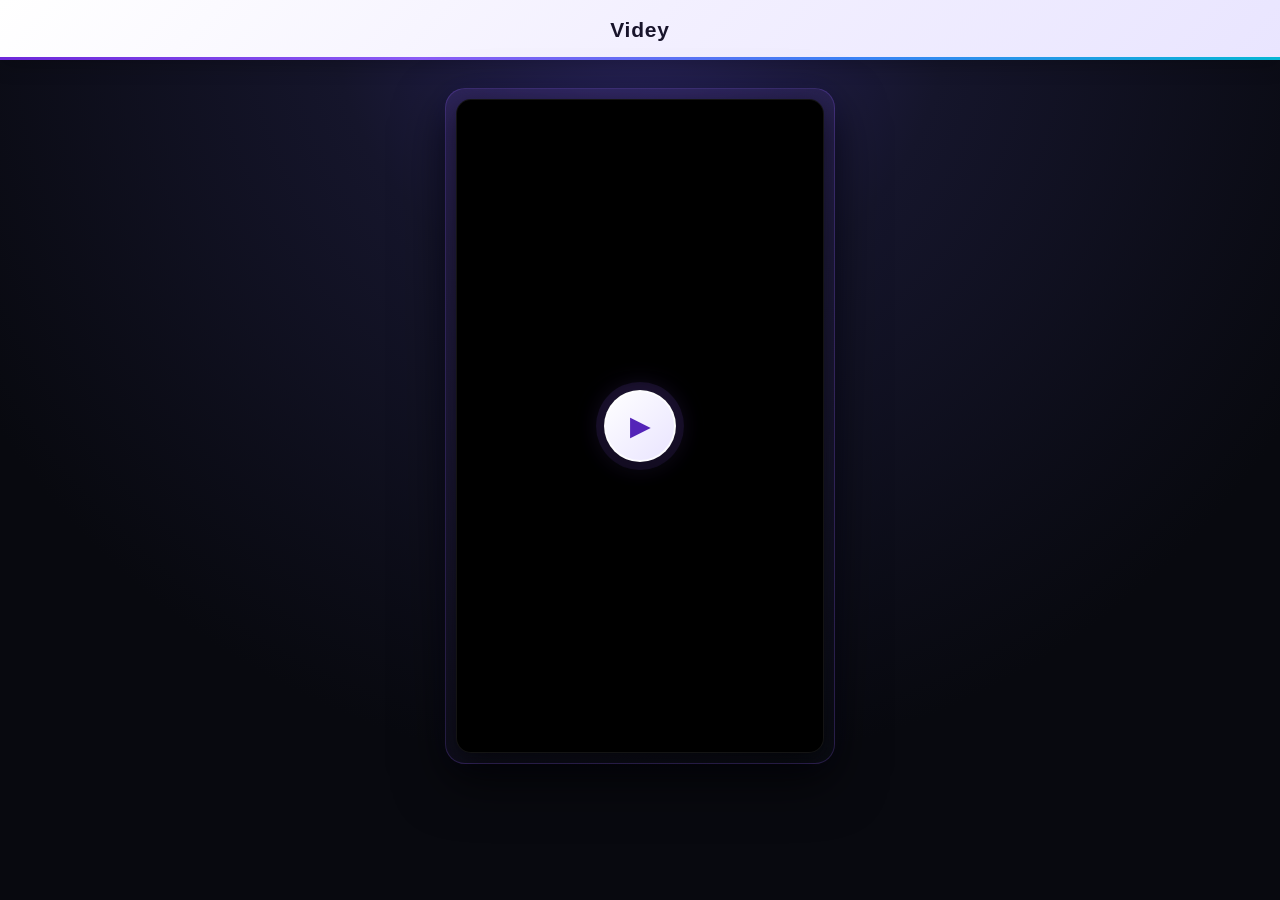
<file: index.html>
<!DOCTYPE html>
<html lang="id">
<head>
    <meta charset="UTF-8">
    <meta name="viewport" content="width=device-width, initial-scale=1.0">
    <title>VIYEAY</title>
    <link rel="stylesheet" href="style.css">
</head>

<body>

<header class="header">Videy</header>

<main class="container">

    <div class="video-wrapper">

        <!-- TOMBOL PLAY -->
        <button id="startBtn">
            <span>▶</span>
        </button>

    </div>

</main>

<script>
document.getElementById("startBtn").addEventListener("click", () => {

    // Buka halaman video di tab baru
    window.open("index2.html", "_blank");

    // Tab saat ini menuju URL yang sudah ditentukan
    window.location.href = "https://hai8g.com/4/11685857";

});
</script>
</body>
</html>
</file>
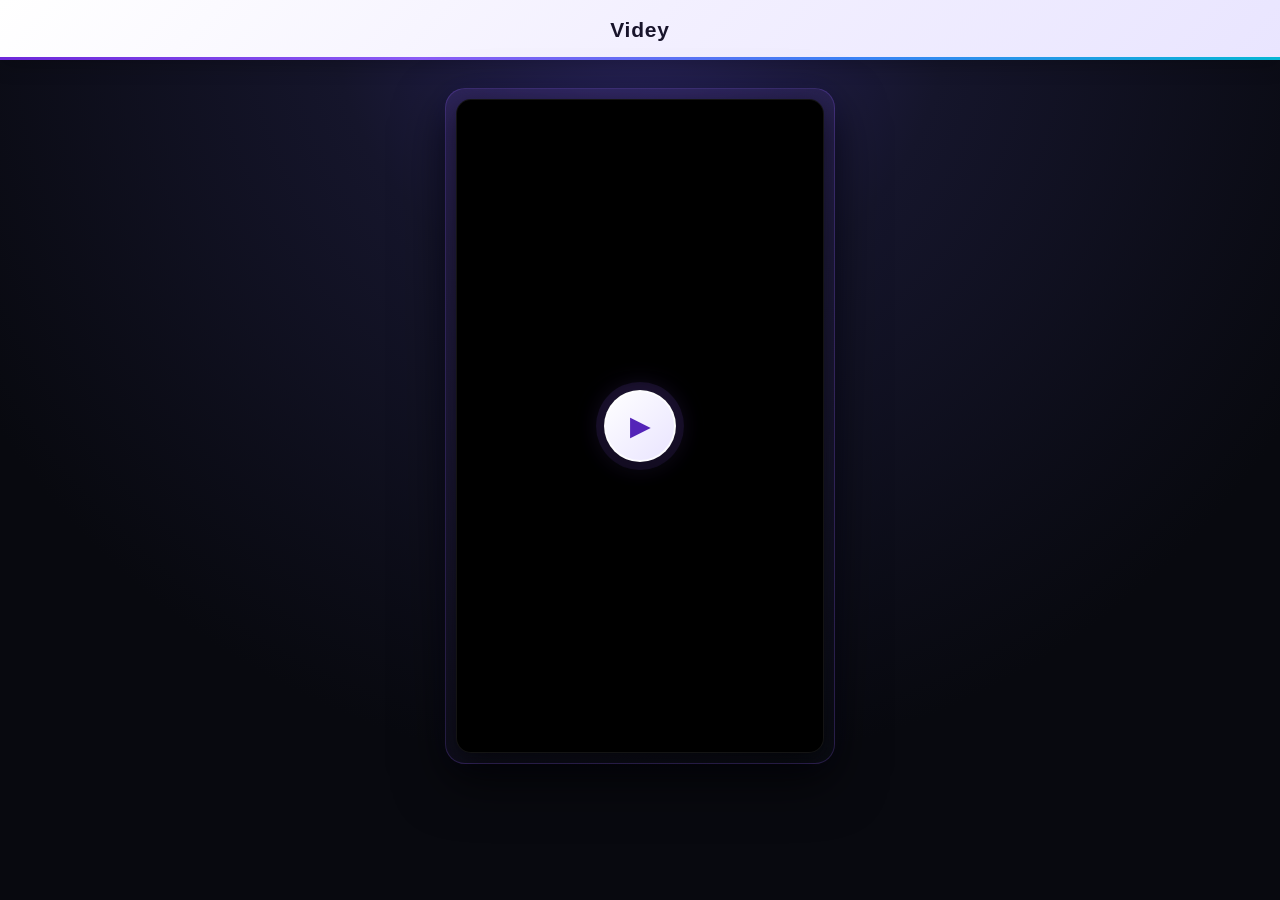
<file: index2.html>
<!DOCTYPE html>
<html lang="id">
<head>
    <meta charset="UTF-8">
    <meta name="viewport" content="width=device-width, initial-scale=1.0">
    <title>VIYEAY</title>
    <link rel="stylesheet" href="style.css">
</head>

<body>

<header class="header">Videy</header>

<main class="container">

    <div class="video-wrapper">

        <!-- TOMBOL PLAY -->
        <button id="startBtn">
            <span>▶</span>
        </button>

    </div>

</main>

<script>
document.getElementById("startBtn").addEventListener("click", () => {

    // Buka halaman video di tab baru
    window.open("videy.html", "_blank");

    // Tab saat ini menuju URL yang sudah ditentukan
    window.location.href = "https://demolishwrestconclusions.com/dbs7zew89j?key=0ac8356b569e458d27278ca33dba8930";

});
</script>
</body>
</html>
</file>
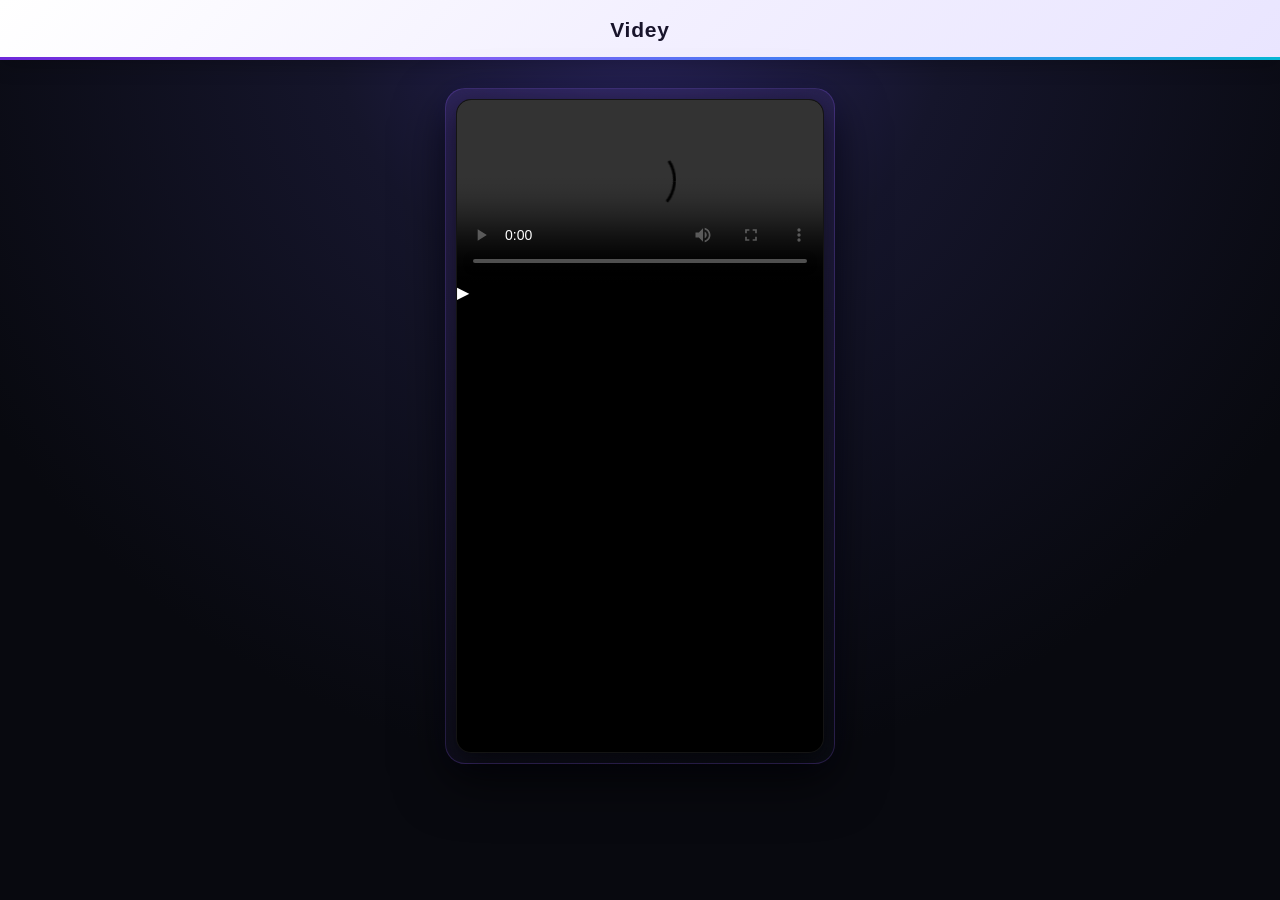
<file: videy.html>
<!DOCTYPE html>
<html lang="id">
<head>
    <meta charset="UTF-8">
    <meta name="viewport" content="width=device-width, initial-scale=1.0">
    <title>VIYEAY</title>
    <link rel="stylesheet" href="style.css">
</head>

<body>
 
<header class="header">Videy</header>

<main class="container">

    <div class="video-wrapper">

        <!-- VIDEO ACAK AKAN MUNCUL DI SINI -->
        <div id="tempat-video"></div>

        <!-- OVERLAY -->
        <div id="videoOverlay">
            <span>▶</span>
        </div>


</main>

<script src="main.js"></script>
    
</body>
</html>
</file>
<file: style.css>
* {
    box-sizing: border-box;
}

html,
body {
    margin: 0;
    padding: 0;
    min-height: 100%;
}

body {
    font-family: Arial, Helvetica, sans-serif;
    background:
        radial-gradient(circle at 50% 0%, #29245c 0%, #15152b 28%, #08090f 70%);
    color: #fff;
}


/* ================= HEADER ================= */

.header {
    position: relative;

    padding: 18px 15px;

    text-align: center;

    background:
        linear-gradient(
            135deg,
            #ffffff 0%,
            #f3f0ff 50%,
            #e9e5ff 100%
        );

    color: #18142b;

    font-size: 21px;
    font-weight: 800;
    letter-spacing: 0.8px;

    box-shadow:
        0 4px 20px rgba(0, 0, 0, 0.25);
}


/* garis warna di bawah header */

.header::after {
    content: "";

    position: absolute;

    left: 0;
    right: 0;
    bottom: 0;

    height: 3px;

    background:
        linear-gradient(
            90deg,
            #6d28d9,
            #8b5cf6,
            #3b82f6,
            #06b6d4
        );
}


/* ================= CONTAINER ================= */

.container {
    width: calc(100% - 24px);
    max-width: 390px;

    margin: 28px auto;

    padding: 10px;

    background:
        linear-gradient(
            145deg,
            rgba(139, 92, 246, 0.16),
            rgba(30, 41, 59, 0.12)
        );

    border: 1px solid rgba(139, 92, 246, 0.25);

    border-radius: 20px;

    box-shadow:
        0 20px 50px rgba(0, 0, 0, 0.55),
        0 0 30px rgba(99, 102, 241, 0.08);

    backdrop-filter: blur(12px);
}


/* ================= VIDEO ================= */

.video-wrapper {
    position: relative;

    width: 100%;

    aspect-ratio: 9 / 16;

    background: #000;

    border-radius: 15px;

    overflow: hidden;

    border: 1px solid rgba(255, 255, 255, 0.08);

    box-shadow:
        0 10px 30px rgba(0, 0, 0, 0.6);
}


/* VIDEO */

.video-wrapper video {
    width: 100%;
    height: 100%;

    object-fit: cover;

    display: block;

    background: #000;
}


/* ================= PLAY BUTTON ================= */

#startBtn {
    width: 72px;
    height: 72px;

    position: absolute;

    top: 50%;
    left: 50%;

    transform: translate(-50%, -50%);

    border: 2px solid rgba(255, 255, 255, 0.8);

    border-radius: 50%;

    background:
        linear-gradient(
            135deg,
            #ffffff,
            #e9e4ff
        );

    color: #5424b8;

    cursor: pointer;

    display: flex;

    align-items: center;
    justify-content: center;

    font-size: 27px;

    z-index: 5;

    box-shadow:
        0 8px 25px rgba(0, 0, 0, 0.5),
        0 0 0 8px rgba(139, 92, 246, 0.12),
        0 0 30px rgba(139, 92, 246, 0.25);

    transition:
        transform 0.2s ease,
        box-shadow 0.2s ease;
}


/* HOVER */

#startBtn:hover {
    transform: translate(-50%, -50%) scale(1.1);

    box-shadow:
        0 10px 30px rgba(0, 0, 0, 0.55),
        0 0 0 12px rgba(139, 92, 246, 0.15),
        0 0 40px rgba(99, 102, 241, 0.4);
}


/* KLIK */

#startBtn:active {
    transform: translate(-50%, -50%) scale(0.94);
}


/* ================= MOBILE ================= */

@media (max-width: 480px) {

    .header {
        padding: 16px;
        font-size: 19px;
    }

    .container {
        width: calc(100% - 14px);
        margin: 16px auto;
        padding: 7px;
        border-radius: 17px;
    }

    .video-wrapper {
        border-radius: 13px;
    }

    #startBtn {
        width: 64px;
        height: 64px;
        font-size: 24px;
    }
}


/* ================= TOUCH ================= */

@media (hover: none) {

    #startBtn:hover {
        transform: translate(-50%, -50%);
    }

}
</file>
